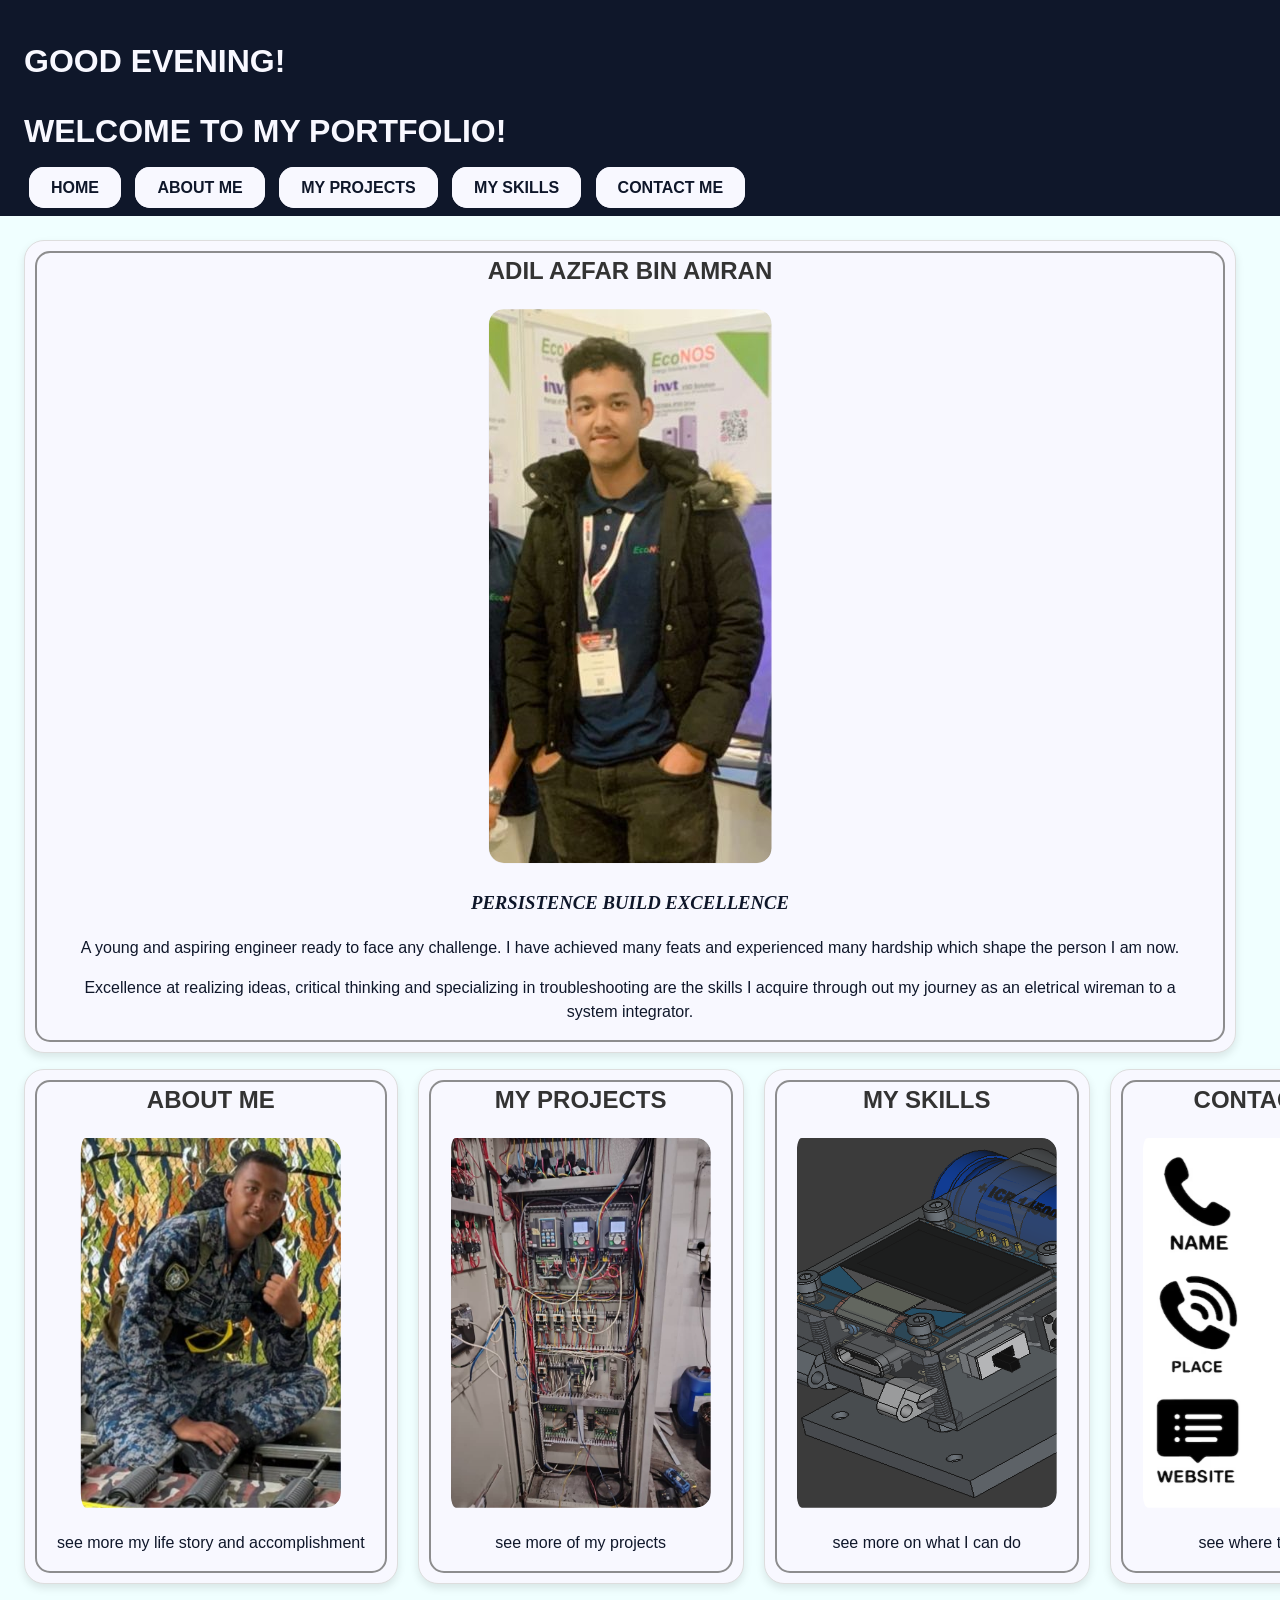
<file: index.html>
<!DOCTYPE html>
<html lang="en">

<head>
    <meta charset="UTF-8">
    <meta name="viewport" content="width=device-width, initial-scale=1.0">
    <title>Document</title>
    <link rel="stylesheet" href="css/style.css">
    <script src="js/script.js" defer></script>
</head>

<body>
    <header class="site-header">
        <h1><STRONG id="timenow">PLACEHOLDER</STRONG></h1>
        <h1> WELCOME TO MY PORTFOLIO!</h1>
        <nav>
            <a href="index.html"><STRONG>HOME</STRONG></a>
            <a href="about.html">ABOUT ME</a>
            <a href="projects.html">MY PROJECTS</a>
            <a href="skills.html">MY SKILLS</a>
            <a href="contact.html">CONTACT ME</a>
        </nav>
    </header>

    <main class="container">
        <div class="cardback">
            <div class="card">
                <h2>ADIL AZFAR BIN AMRAN</h2>
                <img src="images/aboutme/1396958f-111c-4597-9059-78335239b553-1.png" alt="1" width=auto
                    height=auto>
                <h3><i><strong>PERSISTENCE BUILD EXCELLENCE</strong></i></h3>
                <p>
                    A young and aspiring engineer ready to face any challenge.
                    I have achieved many feats and experienced many hardship which shape the person I am now.
                </p>
                <p>Excellence at realizing ideas, critical thinking and specializing in troubleshooting are the skills I
                    acquire
                    through out my journey as an eletrical wireman to a system integrator.
                </p>
                <div class="view-more"></div>
            </div>
        </div>

        <p></p>

        <div class="scrollmenu">
            <div class="scrollcard" onclick="navigateToPage('about.html')">
                <section id="about me">
                    <div class="card">
                        <h2>ABOUT ME</h2>
                        <div class="card2">
                            <div class="crop">
                                <img src="images/aboutme/313f0e21-b64f-49c8-b7f7-af581e99fd51.jpg"alt="2"
                                    width=auto height=auto>
                            </div>
                        </div>
                        <p>see more my life story and accomplishment</p>
                        <p></p>
                    </div>
                </section>
            </div>

            <div class="scrollcard" onclick="navigateToPage('projects.html')">
                <section id="projects">
                    <div class="card">
                        <h2>MY PROJECTS</h2>
                        <div class="card2">
                            <div class="crop">
                                <img src="images/projects/b5fd76b1-5081-4125-a2d4-66a4475caf96.jpg" alt="3"
                                    width=auto height=auto>
                            </div>
                        </div>
                        <p>see more of my projects</p>
                        <p></p>
                    </div>
                </section>
            </div>


            <div class="scrollcard" onclick="navigateToPage('skills.html')">
                <section id="skils">
                    <div class="card">
                        <h2>MY SKILLS</h2>
                        <div class="card2">
                            <div class="crop">
                                <img src="images/skills/Screenshot 2026-06-05 005040.png" alt="4" width=auto
                                    height=auto>
                            </div>
                        </div>
                        <p>see more on what I can do</p>
                        <p></p>
                    </div>
                </section>
            </div>

            <div class="scrollcard" onclick="navigateToPage('contact.html')">
                <section id="contact">
                    <div class="card">
                        <h2>CONTACT ME</h2>
                        <div class="card2">
                            <div class="crop">
                                <img src="images/contact/Screenshot 2026-11-20 012955.png" alt="5" width=auto
                                    height=auto>
                            </div>
                        </div>
                        <p>see where to find me</p>
                        <p></p>
                    </div>
                </section>
            </div>

        </div>


    </main>
</body>

</html>
</file>
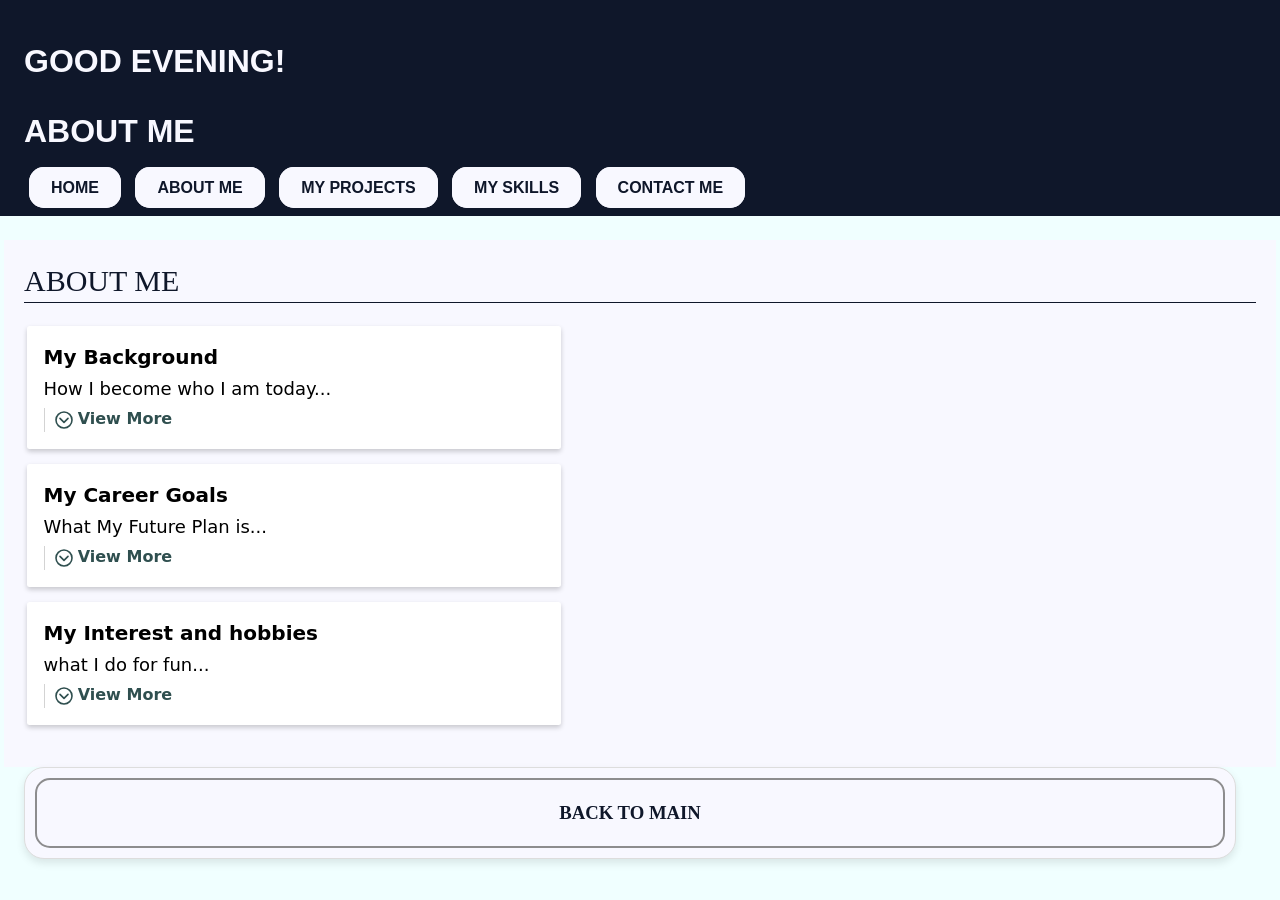
<file: about.html>
<!--
1. introduction
2. academic achivement
- dekan

3. curriculum achivement
- palapes

4. university activity
- senandika
- inSTAR
- ROV
- URC
- KV CHENOR

5. miscellaneous
- 3D business
- lecturer apprentenceship 
-->

<!DOCTYPE html>
<html lang="en">

<head>
    <meta charset="UTF-8">
    <meta name="viewport" content="width=device-width, initial-scale=1.0">
    <title>Document</title>
    <link rel="stylesheet" href="css/style.css">
    <script src="js/script.js" defer></script>
</head>

<body>
    <header class="site-header">
        <h1><STRONG id="timenow">PLACEHOLDER</STRONG></h1>
        <h1> ABOUT ME</h1>
        <h2></h2>
        <nav>
            <a href="index.html">HOME</a>
            <a href="about.html"><STRONG>ABOUT ME</STRONG></a>
            <a href="projects.html">MY PROJECTS</a>
            <a href="skills.html">MY SKILLS</a>
            <a href="contact.html">CONTACT ME</a>
        </nav>
    </header>

    <main class="container">
        <div class="disclosure-cards">
            <h3>ABOUT ME</h3>
            <ol class="sessions" aria-labelledby="conference-heading">
                <li>
                    <article class="disclosure-card session" aria-labelledby="symphonic-structure">
                        <header>
                            <hgroup>
                                <h4 id="symphonic-structure">
                                    My Background
                                </h4>
                                <p>How I become who I am today...</p>
                            </hgroup>
                            <p>
                                <button id="toggle-symphonic-structure"
                                    aria-labelledby="symphonic-structure toggle-symphonic-structure"
                                    aria-expanded="false" aria-controls="details-symphonic-structure" type="button">
                                    <svg role="image" aria-hidden="true" viewBox="0 0 24 24" width="24" height="24"
                                        xmlns="http://www.w3.org/2000/svg">
                                        <circle cx="12" cy="12" r="10" stroke="currentColor" stroke-width="2"
                                            fill="none"></circle>
                                        <polyline points="7,10 12,15 17,10" stroke="currentColor" stroke-width="2"
                                            fill="none" stroke-linecap="round" stroke-linejoin="round"></polyline>
                                    </svg>
                                    View More
                                </button>
                            </p>
                        </header>
                        <div id="details-symphonic-structure" class="details" inert="">
                            <div class="description">
                                <p>
                                    My technical journey starts at Kolej Vokasional Kuantan where I took part in
                                    eletrical technology diploma where I learn
                                    more about eletrical power, PLC controls, transformer, single-phase wiring,
                                    three-phase wiring, motor control
                                    and power eletronic. However one of the biggest change to me happens during the
                                    6-month internship before getting
                                    my diploma. During this phase, I learned degree level knowledge such as inverters,
                                    industrial communicaiton, IoT technology,
                                    servo controls, monitoring system and many more. this 6 month period gets me 5 years
                                    worth of knowledge in industry 4.0
                                </p>
                                <p>
                                    pursuing my interest. I continue to expand my knowledge by taking part in industrial
                                    eletronic automation which have similar
                                    scope of learning as when I intern during my diploma. I'm familier with most of the
                                    study throughout the course which make
                                    it easy for me to go through.
                                </p>

                                <div class="scrollmenu">

                                    <div class="scrollcard">
                                        <section id="about me">
                                            <div class="card">
                                                <div class="card2">
                                                    <div class="crop">
                                                        <img src="images\aboutme\9317bbbd-1c9b-4f20-add9-9bc3ab0dd415.jpg"
                                                            alt="adil azfar at cyber" width=auto height=auto>
                                                    </div>
                                                </div>
                                            </div>
                                        </section>
                                    </div>

                                    <div class="scrollcard">
                                        <section id="about me">
                                            <div class="card">
                                                <div class="card2">
                                                    <div class="crop">
                                                        <img src="images\aboutme\5a4fe537-05f0-40ac-92f8-19c1ed09f14d.jpg"
                                                            alt="adil first day at ump" width=auto height=auto>
                                                    </div>
                                                </div>
                                            </div>
                                        </section>
                                    </div>

                                    <div class="scrollcard">
                                        <section id="about me">
                                            <div class="card">
                                                <div class="card2">
                                                    <div class="crop">
                                                        <img src="images\aboutme\55c5b2a2-56e3-48ec-b4b6-82992f98157d.jpg"
                                                            alt="adil behind MSB" width=auto height=auto>
                                                    </div>
                                                </div>
                                            </div>
                                        </section>
                                    </div>

                                    <div class="scrollcard">
                                        <section id="about me">
                                            <div class="card">
                                                <div class="card2">
                                                    <div class="crop">
                                                        <img src="images\aboutme\b8e738b7-7e85-4b4d-9f89-7d66defcb8b6.jpg"
                                                            alt="adil giving apprieciation award" width=auto
                                                            height=auto>
                                                    </div>
                                                </div>
                                            </div>
                                        </section>
                                    </div>

                                    <div class="scrollcard">
                                        <section id="about me">
                                            <div class="card">
                                                <div class="card2">
                                                    <div class="crop">
                                                        <img src="images\aboutme\f6038014-79d3-4bff-8670-74fb066325e4.jpg"
                                                            alt="adil at URC" width=auto height=auto>
                                                    </div>
                                                </div>
                                            </div>
                                        </section>
                                    </div>

                                </div>
                            </div>
                    </article>
                </li>

                <li>
                    <article class="disclosure-card session" aria-labelledby="folk-futures">
                        <header>
                            <hgroup>
                                <h4 id="folk-futures">
                                    My Career Goals
                                </h4>
                                <p>What My Future Plan is...</p>
                            </hgroup>
                            <p>
                                <button id="toggle-folk-futures" aria-labelledby="folk-futures toggle-folk-futures"
                                    aria-expanded="false" aria-controls="details-folk-futures" type="button">
                                    <svg role="image" aria-hidden="true" viewBox="0 0 24 24" width="24" height="24"
                                        xmlns="http://www.w3.org/2000/svg">
                                        <circle cx="12" cy="12" r="10" stroke="currentColor" stroke-width="2"
                                            fill="none"></circle>
                                        <polyline points="7,10 12,15 17,10" stroke="currentColor" stroke-width="2"
                                            fill="none" stroke-linecap="round" stroke-linejoin="round"></polyline>
                                    </svg>
                                    View More
                                </button>
                            </p>
                        </header>
                        <div id="details-folk-futures" class="details" inert="">
                            <div class="description">
                                <p>
                                    My plan is to help improve the future of industries from where I can. I prefer to
                                    grow with the company as building relation and establish
                                    connection are important in this day and age. I will support the growth of industry
                                    toward a more advanced and cleaner future to the best
                                    of my effort.
                                </p>
                                <p>
                                    Maybe in the future, I would lead a big project a positive impact towards every
                                    aspect of the enviroment, the country, and maybe even the world
                                </p>

                                <div class="scrollmenu">

                                    <div class="scrollcard">
                                        <section id="about me">
                                            <div class="card">
                                                <div class="card2">
                                                    <div class="crop">
                                                        <img src="images\aboutme\f8cc17b9-a254-4970-8616-68c7c1c4f058.jpg"
                                                            alt="adil azfar at cyber" width=auto height=auto>
                                                    </div>
                                                </div>
                                            </div>
                                        </section>
                                    </div>

                                    <div class="scrollcard">
                                        <section id="about me">
                                            <div class="card">
                                                <div class="card2">
                                                    <div class="crop">
                                                        <img src="images\aboutme\995b3951-dacc-4b82-9719-9acc5e6f8f7d.jpg"
                                                            alt="adil azfar" width=auto height=auto>
                                                    </div>
                                                </div>
                                            </div>
                                        </section>
                                    </div>

                                    <div class="scrollcard">
                                        <section id="about me">
                                            <div class="card">
                                                <div class="card2">
                                                    <div class="crop">
                                                        <img src="images\aboutme\9cdf35bf-327e-4254-8f24-e0a8d29cc6f3.jpg"
                                                            alt="adil azfar" width=auto height=auto>
                                                    </div>
                                                </div>
                                            </div>
                                        </section>
                                    </div>

                                    <div class="scrollcard">
                                        <section id="about me">
                                            <div class="card">
                                                <div class="card2">
                                                    <div class="crop">
                                                        <img src="images\aboutme\0027900f-16cf-4374-8587-5cbf09d0ef61.jpg"
                                                            alt="adil azfar" width=auto height=auto>
                                                    </div>
                                                </div>
                                            </div>
                                        </section>
                                    </div>

                                    <div class="scrollcard">
                                        <section id="about me">
                                            <div class="card">
                                                <div class="card2">
                                                    <div class="crop">
                                                        <img src="images\aboutme\Screenshot 2025-01-08 163306.png"
                                                            alt="adil azfar" width=auto height=auto>
                                                    </div>
                                                </div>
                                            </div>
                                        </section>
                                    </div>


                                </div>
                            </div>
                    </article>
                </li>

                <li>
                    <article class="disclosure-card session" aria-labelledby="playful-dissonance">
                        <header>
                            <hgroup>
                                <h4 id="playful-dissonance">
                                    My Interest and hobbies
                                </h4>
                                <p>what I do for fun...</p>
                            </hgroup>
                            <p>
                                <button id="toggle-playful-dissonance"
                                    aria-labelledby="playful-dissonance toggle-playful-dissonance" aria-expanded="false"
                                    aria-controls="details-playful-dissonance" type="button">
                                    <svg role="image" aria-hidden="true" viewBox="0 0 24 24" width="24" height="24"
                                        xmlns="http://www.w3.org/2000/svg">
                                        <circle cx="12" cy="12" r="10" stroke="currentColor" stroke-width="2"
                                            fill="none"></circle>
                                        <polyline points="7,10 12,15 17,10" stroke="currentColor" stroke-width="2"
                                            fill="none" stroke-linecap="round" stroke-linejoin="round"></polyline>
                                    </svg>
                                    View More
                                </button>
                            </p>
                        </header>
                        <div id="details-playful-dissonance" class="details" inert="">
                            <div class="description">
                                <p>
                                    While not active in heavy activity, I do enjoy a delicate and percise activity and
                                    hobby such as
                                    archery which teach me troubleshooting from first principle.
                                </p>
                                <p>
                                    I do also have other interest such as racing simulation which taught me alot about
                                    being persistent
                                    and perfecting everything little things we do in our daily live to get closer to our
                                    perfect self.
                                </p>
                                <p>
                                    additionally, I also include myself with activities around the campus such as
                                    joining theater club
                                    as a back stage crew and eventually join the high team member as an exco.
                                </p>
                                <p>furthermore, I also joined
                                    Reserved Officer Training Unit (ROTU) airforce unit as also have interest to
                                    volunteer myself as a
                                    reserved army for my country.
                                </p>

                                <div class="scrollmenu">

                                    <div class="scrollcard">
                                        <section id="about me">
                                            <div class="card">
                                                <div class="card2">
                                                    <div class="crop">
                                                        <img src="images\aboutme\Screenshot 2026-11-21 001144.png"
                                                            alt="adil azfar at cyber" width=auto height=auto>
                                                    </div>
                                                </div>
                                            </div>
                                        </section>
                                    </div>

                                    <div class="scrollcard">
                                        <section id="about me">
                                            <div class="card">
                                                <div class="card2">
                                                    <div class="crop">
                                                        <img src="images\aboutme\Screenshot 2026-11-21 001138.png"
                                                            alt="adil azfar" width=auto height=auto>
                                                    </div>
                                                </div>
                                            </div>
                                        </section>
                                    </div>

                                    <div class="scrollcard">
                                        <section id="about me">
                                            <div class="card">
                                                <div class="card2">
                                                    <div class="crop">
                                                        <img src="images\aboutme\b0984733-5e2a-4a69-95e4-60bbd74cce23.jpg"
                                                            alt="adil azfar" width=auto height=auto>
                                                    </div>
                                                </div>
                                            </div>
                                        </section>
                                    </div>

                                    <div class="scrollcard">
                                        <section id="about me">
                                            <div class="card">
                                                <div class="card2">
                                                    <div class="crop">
                                                        <img src="images\aboutme\f584bfcb-5693-4f23-a82d-b52685da764d.jpg"
                                                            alt="adil azfar" width=auto height=auto>
                                                    </div>
                                                </div>
                                            </div>
                                        </section>
                                    </div>

                                    <div class="scrollcard">
                                        <section id="about me">
                                            <div class="card">
                                                <div class="card2">
                                                    <div class="crop">
                                                        <img src="images\aboutme\3d8e76f5-4795-41f6-9cdc-fa397defccf2.jpg"
                                                            alt="adil azfar" width=auto height=auto>
                                                    </div>
                                                </div>
                                            </div>
                                        </section>
                                    </div>

                                </div>
                            </div>
                    </article>
                </li>
            </ol>
        </div>

        <div class="scrollcard" onclick="navigateToPage('index.html')">
            <section id="about me">
                <div class="card">
                    <div class="card2">
                        <div class="crop">
                            <h3>BACK TO MAIN</h3>
                        </div>
                    </div>
                </div>
            </section>
        </div>

    </main>


</body>

</html>
</file>
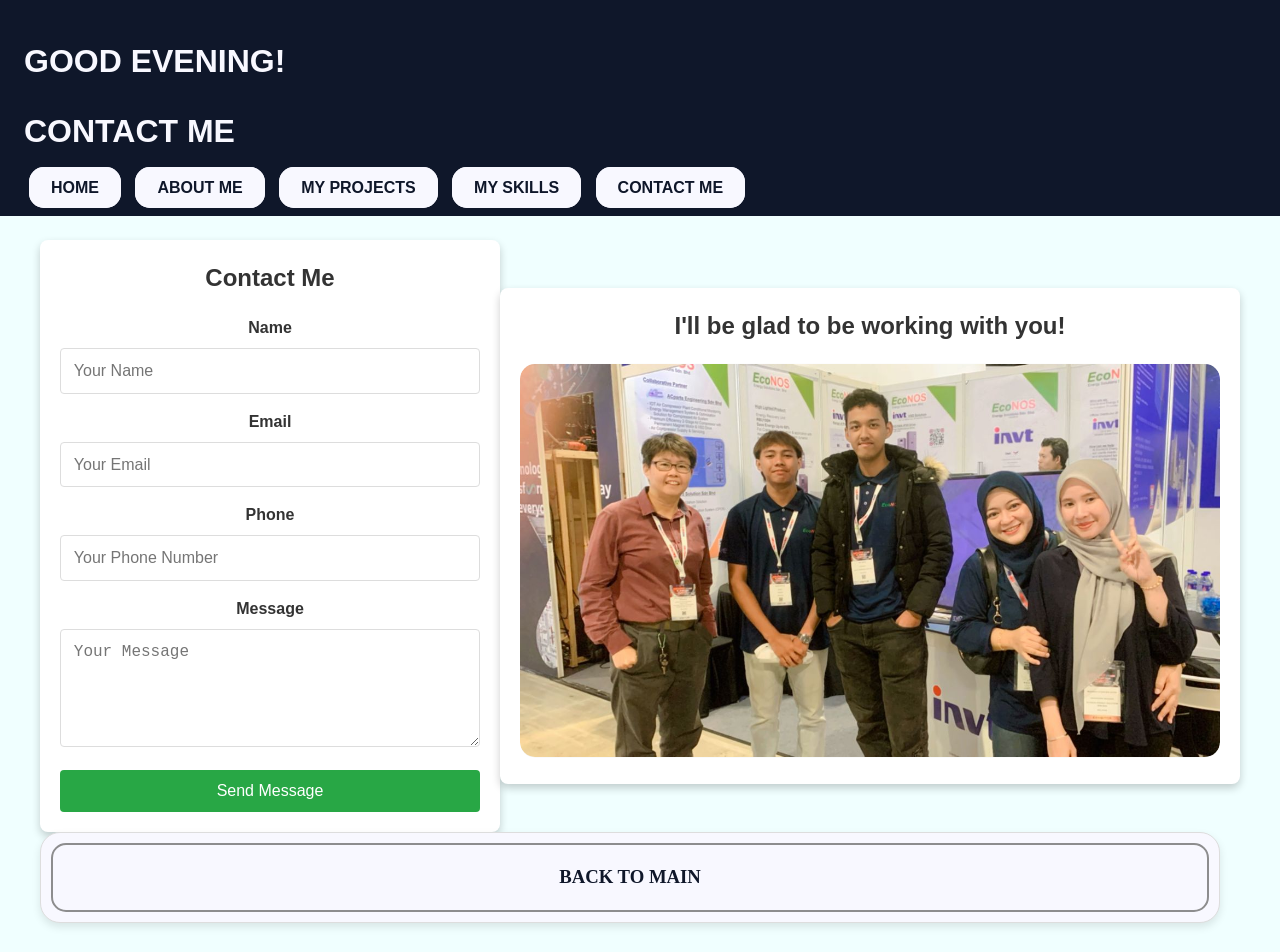
<file: contact.html>
<!--
- linked
- gmail
- phone number
-->

<!DOCTYPE html>
<html lang="en">

<head>
    <meta charset="UTF-8">
    <meta name="viewport" content="width=device-width, initial-scale=1.0">
    <title>Document</title>
    <link rel="stylesheet" href="css/style.css">
    <script src="js/script.js" defer></script>
</head>

<body>
    <header class="site-header">
        <h1><STRONG id="timenow">PLACEHOLDER</STRONG></h1>
        <h1>CONTACT ME</h1>
        <nav>
            <a href="index.html">HOME</a>
            <a href="about.html">ABOUT ME</a>
            <a href="projects.html">MY PROJECTS</a>
            <a href="skills.html">MY SKILLS</a>
            <a href="contact.html"><STRONG>CONTACT ME</STRONG></a>
        </nav>
    </header>

    <main class="container3">
        <div class="scrollmenu">
            <div class="contact-form-container">
                <h2>Contact Me</h2>
                <form id="contactForm">
                    <div class="form-group">
                        <label for="name">Name</label>
                        <input type="text" id="name" name="name" placeholder="Your Name" required>
                        <span class="error-message" id="nameError"></span>
                    </div>
                    <div class="form-group">
                        <label for="email">Email</label>
                        <input type="email" id="email" name="email" placeholder="Your Email" required>
                        <span class="error-message" id="emailError"></span>
                    </div>
                    <div class="form-group">
                        <label for="phone">Phone</label>
                        <input type="tel" id="phone" name="phone" placeholder="Your Phone Number" required>
                        <span class="error-message" id="phoneError"></span>
                    </div>
                    <div class="form-group">
                        <label for="message">Message</label>
                        <textarea id="message" name="message" placeholder="Your Message" rows="5" required></textarea>
                        <span class="error-message" id="messageError"></span>
                    </div>
                    <button type="submit" class="submit-button">
                        Send Message
                    </button>
                </form>
            </div>
            <div class="contact-form-container2">
                <h2>I'll be glad to be working with you!</h2>
                <img src="images\aboutme\1396958f-111c-4597-9059-78335239b553.jpg" alt="adil azfar" width=700px
                    height=auto>
            </div>
        </div>

        <div class="scrollcard" onclick="navigateToPage('index.html')">
            <section id="about me">
                <div class="card">
                    <div class="card2">
                        <div class="crop">
                            <h3>BACK TO MAIN</h3>
                        </div>
                    </div>
                </div>
            </section>
        </div>

    </main>
</body>

</html>
</file>
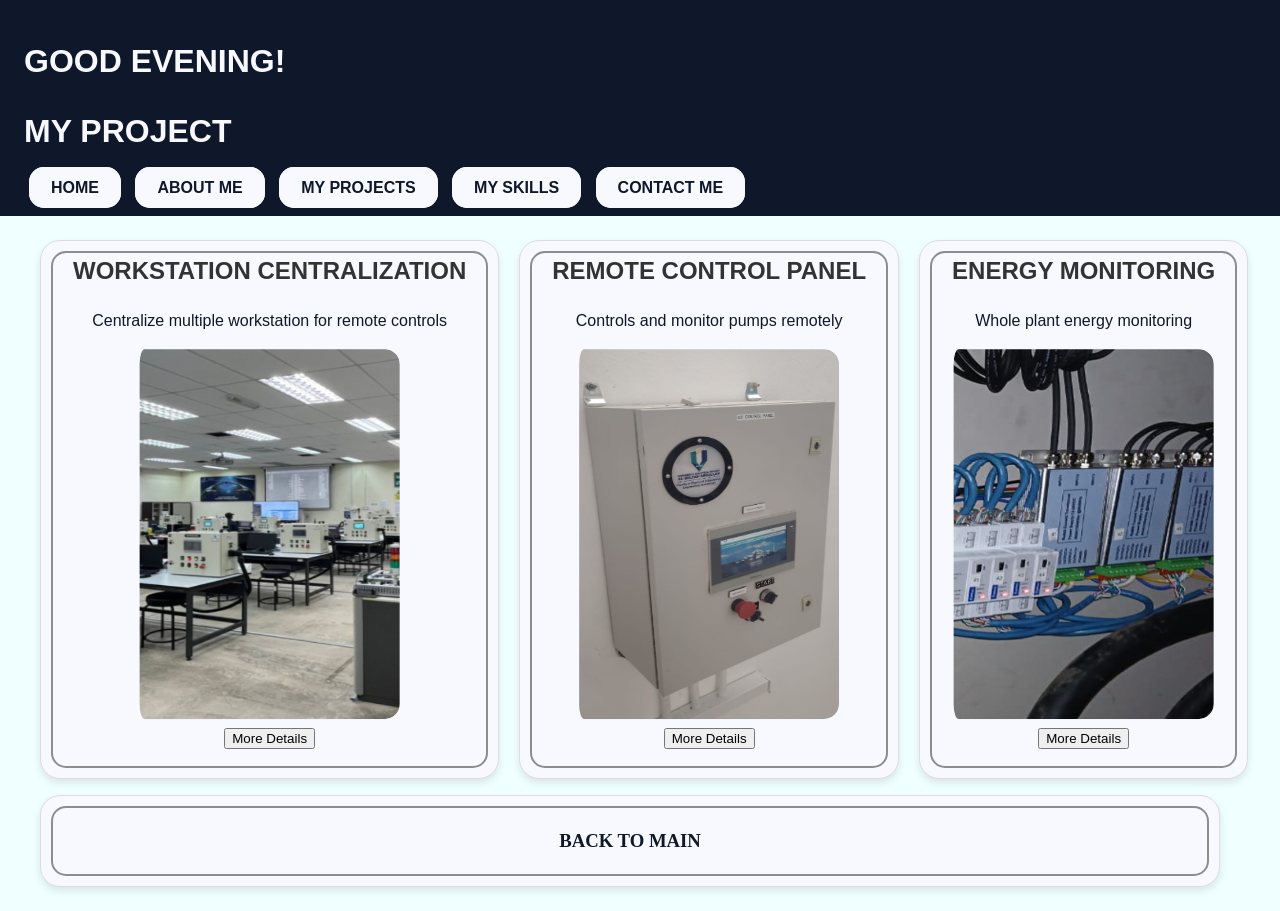
<file: projects.html>
<!--
- malay sino
- masjid aljazari
- workbench centralization at ftkee lab
- example panel 
- econos era project
- diploma FYP
-->
<!DOCTYPE html>
<html lang="en">

<head>
    <meta charset="UTF-8">
    <meta name="viewport" content="width=device-width, initial-scale=1.0">
    <title>Document</title>
    <link rel="stylesheet" href="css/style.css">
    <script src="js/script.js" defer></script>
</head>

<body>
    <header class="site-header">
        <h1><STRONG id="timenow">HELLO!</STRONG></h1>
        <h1> MY PROJECT</h1>
        <nav>
            <a href="index.html">HOME</a>
            <a href="about.html">ABOUT ME</a>
            <a href="projects.html"><STRONG>MY PROJECTS</STRONG></a>
            <a href="skills.html">MY SKILLS</a>
            <a href="contact.html">CONTACT ME</a>
        </nav>
    </header>

    <main class="container2">
        <!-- Trigger/Open The Modal --
        <button id="myBtn">Open Modal</button>
        -- The Modal -->
        <div class="scrollmenu">

            <div class="scrollcard">
                <section id="about me">
                    <div class="card">
                        <h2>WORKSTATION CENTRALIZATION</h2>
                        <div class="card2">
                            <p>Centralize multiple workstation for remote controls</p>
                            <div class="crop">
                                <img src="images\projects\Screenshot 2026-11-23 043735.png" alt="lab automation" width=auto height=auto>
                            </div>
                            <button id="myBtn1">More Details</button>
                        </div>
                        <p></p>
                    </div>
                </section>
            </div>

            <div class="scrollcard">
                <section id="about me">
                    <div class="card">
                        <h2>REMOTE CONTROL PANEL</h2>
                        <div class="card2">
                        <p>Controls and monitor pumps remotely </p>
                            <div class="crop">
                                <img src="images\projects\Screenshot 2026-08-13 142405.png" alt="panel IOT masjid" width=auto height=auto>
                            </div>
                            <button id="myBtn2">More Details</button>
                        </div>

                        <p></p>
                    </div>
                </section>
            </div>

            <div class="scrollcard">
                <section id="about me">
                    <div class="card">
                        <h2>ENERGY MONITORING</h2>
                        <div class="card2">
                        <p>Whole plant energy monitoring</p>
                            <div class="crop">
                                <img src="images\projects\Screenshot 2026-11-23 044013.png" alt="project senai" width=auto height=auto>
                            </div>
                            <button id="myBtn3">More Details</button>
                        </div>

                        <p></p>
                    </div>
                </section>
            </div>
            
                
        </div>

        <div id="myModal1" class="modal">
            <div id="myModal1" class="modal">
            </div>

            <div class="modal-content">
                <span class="close1">&times;</span>
                <p><strong>Project name:</strong> Workstation centralization for automation lab</p>
                <p><strong>Role during project:</strong>  PLC Programmer</p>
                <p><strong>Summary:</strong> Centralizing multiple workstation for remote communication and controls to simulate system centralization in industries</p>
                <img src="images\projects\Screenshot 2026-11-23 043735.png" width=auto height=auto>
                <img src="images\projects\Screenshot 2026-11-23 172018.png" width=auto height=auto>
                <img src="images\projects\Screenshot 2026-11-23 172033.png" width=auto height=auto>
                <img src="images\projects\99ff914b-8804-42fc-8378-9025d9502260.jpg" width=auto height=auto>
            </div>
        </div>
        <div id="myModal2" class="modal">
            <div id="myModal2" class="modal">
            </div>

            <div class="modal-content">
                <span class="close2">&times;</span>
                <p><strong>Project name:</strong> Majid Al-jazari water pump remote monitoring and control</p>
                <p><strong>Role during project:</strong> Panel wiring and PLC Programmer</p>
                <p>
                <strong>Summary:</strong> Masjid Al-jazari have issue with their tank overflowing because of a faulty pressure switch relay. we solve this issue by installating a separate panel which can monitor
                and isolate controls from main panel to the newer one with PLC controls which could stop the pumps from running when overflowing occur
                </p>
                <img src="images\projects\Screenshot 2026-11-23 170403.png" width=auto height=auto>
                <img src="images\projects\Screenshot 2026-11-23 170407.png" width=auto height=auto>
                <img src="images\projects\Screenshot 2026-11-23 170416.png" width=auto height=auto>
                <img src="images\projects\1fb32a43-5e18-4b54-98cd-e9a52824ff2a.jpg" width=auto height=auto>
            </div>
        </div>

        <div id="myModal3" class="modal">
            <div id="myModal3" class="modal">
            </div>

            <div class="modal-content">
                <span class="close3">&times;</span>
                <p><strong>Project name:</strong> Mass energy monitoring panel installation for Ajiya Senai & Ajiya Segamat plant</p>
                <p><strong>Role during project:</strong>Project Engineer</p>
                <p>
                <strong>Summary:</strong> Installation of 15 energy panels and monitors 48 loads in total which covers both Senai and Segamat plant 
                </p>
                <div class="crop2">
                <img src="images\projects\43ab0937-44be-40ad-a3f4-710eef16cf9b.jpg" alt="project senai" width=auto height=auto>
                <img src="images\projects\Screenshot 2026-11-23 170442.png" alt="project senai" width=auto height=auto>
                <img src="images\projects\Screenshot 2026-11-23 170428.png" alt="project senai" width=auto height=auto>
                <img src="images\projects\Screenshot 2026-11-23 170432.png" alt="project senai" width=auto height=auto>
                </div>
            </div>
        </div>

        <p></p>

        <div class="scrollcard" onclick="navigateToPage('index.html')">
            <div class="card">
                 <div class="card2">
                    <div class="crop">
                        <h3>BACK TO MAIN</h3>
                    </div>
                </div>
            </div>
        </div>
    </main>
</body>

</html>
</file>
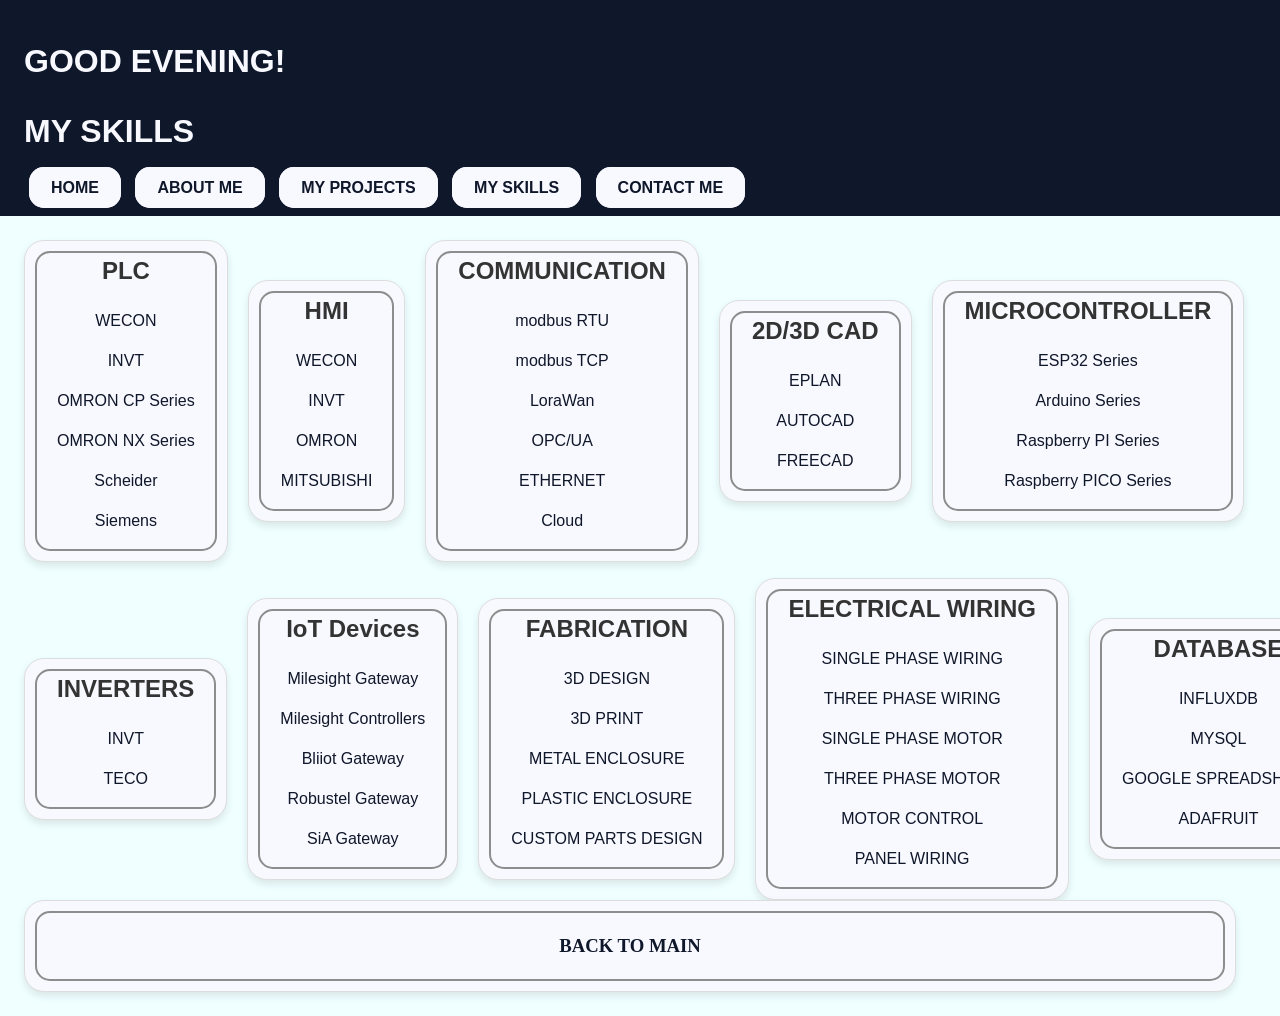
<file: skills.html>
<!--
- refer back to resume
-->
<!DOCTYPE html>
<html lang="en">

<head>
    <meta charset="UTF-8">
    <meta name="viewport" content="width=device-width, initial-scale=1.0">
    <title>Document</title>
    <link rel="stylesheet" href="css/style.css">
    <script src="js/script.js" defer></script>
</head>

<body>
    <header class="site-header">
        <h1><STRONG id="timenow">PLACEHOLDER</STRONG></h1>
        <h1>MY SKILLS</h1>
        <nav>
            <a href="index.html">HOME</a>
            <a href="about.html">ABOUT ME</a>
            <a href="projects.html">MY PROJECTS</a>
            <a href="skills.html"><STRONG>MY SKILLS</STRONG></a>
            <a href="contact.html">CONTACT ME</a>
        </nav>
    </header>

    <main class="container">
        <div class="scrollmenu">
            <div class="scrollcard2">
                <div class="card">
                    <h2>PLC</h2>
                    <div class="card2">
                        <p>WECON</p>
                        <p>INVT</p>
                        <p>OMRON CP Series</p>
                        <p>OMRON NX Series</p>
                        <p>Scheider</p>
                        <p>Siemens</p>
                        <p></p>
                    </div>
                </div>
            </div>

            <div class="scrollcard2">
                <div class="card">
                    <h2>HMI</h2>
                    <div class="card2">
                        <p>WECON</p>
                        <p>INVT</p>
                        <p>OMRON</p>
                        <p>MITSUBISHI</p>
                        <p></p>
                    </div>
                </div>
            </div>

            <div class="scrollcard2">
                <div class="card">
                    <h2>COMMUNICATION</h2>
                    <div class="card2">
                        <p>modbus RTU</p>
                        <p>modbus TCP</p>
                        <p>LoraWan</p>
                        <p>OPC/UA</p>
                        <p>ETHERNET</p>
                        <p>Cloud</p>
                        <p></p>
                    </div>
                </div>
            </div>

            <div class="scrollcard2">
                <div class="card">
                    <h2>2D/3D CAD </h2>
                    <div class="card2">
                        <p>EPLAN</p>
                        <p>AUTOCAD</p>
                        <p>FREECAD</p>
                        <p></p>
                    </div>
                </div>
            </div>

            <div class="scrollcard2">
                <div class="card">
                    <h2>MICROCONTROLLER</h2>
                    <div class="card2">
                        <p>ESP32 Series</p>
                        <p>Arduino Series</p>
                        <p>Raspberry PI Series</p>
                        <p>Raspberry PICO Series</p>
                        <p></p>
                    </div>
                </div>
            </div>
        </div>

        <p></p>

        <div class="scrollmenu">
            <div class="scrollcard2">
                <div class="card">
                    <h2>INVERTERS</h2>
                    <div class="card2">
                        <p>INVT</p>
                        <p>TECO</p>
                        <p></p>
                    </div>
                </div>
            </div>

            <div class="scrollcard2">
                <div class="card">
                    <h2>IoT Devices</h2>
                    <div class="card2">
                        <p>Milesight Gateway</p>
                        <p>Milesight Controllers</p>
                        <p>Bliiot Gateway</p>
                        <p>Robustel Gateway</p>
                        <p>SiA Gateway</p>
                        <p></p>
                    </div>
                </div>
            </div>

            <div class="scrollcard2">
                <div class="card">
                    <h2>FABRICATION</h2>
                    <div class="card2">
                        <p>3D DESIGN</p>
                        <p>3D PRINT</p>
                        <p>METAL ENCLOSURE</p>
                        <p>PLASTIC ENCLOSURE</p>
                        <p>CUSTOM PARTS DESIGN</p>
                        <p></p>
                    </div>
                </div>
            </div>

            <div class="scrollcard2">
                <div class="card">
                    <h2>ELECTRICAL WIRING</h2>
                    <div class="card2">
                        <p>SINGLE PHASE WIRING</p>
                        <p>THREE PHASE WIRING</p>
                        <p>SINGLE PHASE MOTOR</p>
                        <p>THREE PHASE MOTOR</p>
                        <p>MOTOR CONTROL</p>
                        <p>PANEL WIRING</p>
                        <p></p>
                    </div>
                </div>
            </div>

            <div class="scrollcard2">
                <div class="card">
                    <h2>DATABASE</h2>
                    <div class="card2">
                        <p>INFLUXDB</p>
                        <p>MYSQL</p>
                        <p>GOOGLE SPREADSHEET</p>
                        <p>ADAFRUIT</p>
                        <p></p>
                    </div>
                </div>
            </div>

        </div>

        <div class="scrollcard" onclick="navigateToPage('index.html')">
            <div class="card">
                <div class="card2">
                    <div class="crop">
                        <h3>BACK TO MAIN</h3>
                    </div>
                </div>
            </div>
        </div>

    </main>

</body>

</html>
</file>
<file: css/style.css>
/*INDEX*/

body {
    font-family: Arial, Helvetica, sans-serif;
    background-color: azure;
    margin: 0;
}

h1,h2{
    font-family:'Segoe UI', Tahoma, Geneva, Verdana, sans-serif;
}

h3{
    font-family:'Times New Roman', Times, serif
}

:root{
  --first: #0f172a;
  --second: ghostwhite;
  --third: #7c7c7cdc;
  --grey: #64748b;
  --ok: #15803d;
  --warn: #b45309;
  --alarm: #b91c1c;
  --border-rad: 15px;
}

body{
    color: var(--first);
    line-height: 1.5;
}

.pageselect{
  display:none;
}

.site-header{
    background-color: var(--first);
    color:var(--second);
    padding: 16px 24px;
}

.site-header a{
    color: var(--first);
    background-color:var(--second);
    border:2px solid var(--second);
    border-radius: var(--border-rad);
    padding: 10px 20px;
    margin:5px;
    text-decoration: none;
    font-weight: bold;
}

.card{
    border: 2px solid var(--third);
    border-radius: var(--border-rad);
    padding: 0px 20px;
    text-align: center;
}

.cardback {
    width: auto;
    height: auto;
    margin-right: 20px;
    padding: 10px;
    background-color: var(--second);
    border: 1px solid #ddd;
    border-radius: 20px;
    box-shadow: 0 4px 8px rgba(0,0,0,0.1);
}


.card a{
    text-decoration: none;
    color:var(--first);
    font-weight: bold;
}

.card2{
    padding: auto auto;
    margin-bottom: auto;
    text-align: center;    
}
.container{
    max-width: 1400px;
    margin:0 auto;
    padding :24px;
}
.container2{
    max-width: 1200px;
    margin:0 auto;
    padding :24px;
}

.container3{
    max-width: 1200px;
    margin:0 auto;
    padding :24px;
    text-align: center;
}

.button{
    background-color:var(--second);
    border:none;
    color:var(--first);
    padding: 15x 32px;
    text-align:center;
    text-decoration:none;
    display:inline-block;
    font-size: 16px;
    margin: 4px 2px;
    cursor: pointer;
}

.view-more{
    text-align: right;
}

img{
    border-radius: var(--border-rad);
    clip-path:margin-box;
    box-shadow: 0 4px 8px rgba(0,0,0,0.1);
}

.crop{
    width: auto;
    height: auto;
    overflow: hidden;
}

.crop img{
    width: 270px;
    height: 370px;
    margin: 0px 0 0 -10px;

}

.scrollmenu{
    display:flex;
    align-items:center;
    position:relative;
}

.scrollcard {
    flex: 0 0 auto;
    width: auto;
    height: auto;
    margin-right: 20px;
    padding: 10px;
    background-color: var(--second);
    border: 1px solid #ddd;
    border-radius: 20px;
    text-align: center;
    cursor: pointer;
    transition: transform 0.2s;
    position: relative;
    overflow:hidden;
    box-shadow: 0 4px 8px rgba(0,0,0,0.1);
}

.scrollcard:hover {
    transform: scale(1.05);
}


/*ABOUT ME*/
.disclosure-cards {
  --length-xs: calc(10 / 16 * 0.175rem);
  --length-s: calc(10 / 16 * 0.25rem);
  --length-m: calc(10 / 16 * 1rem);
  --length-l: calc(10 / 16 * 1.5rem);
  --length-xl: calc(10 / 16 * 2rem);
  --length-xxl: calc(10 / 16 * 3rem);
  --color-interactive-idle: transparent;
  --color-interactive-hover: gray;
  --color-interactive-hover-text: black;
  --color-interactive-focus: var(--wai-green, #005a6a);
  --color-interactive-focus-text: var(--wai-green, #005a6a);
  --transition-duration-snappy: 0;
  --transition-duration-leisurely: 0;

  @media (forced-colors: active) {
    --color-interactive-idle: Canvas;
    --color-interactive-hover: Highlight;
    --color-interactive-hover-text: Highlight;
    --color-interactive-focus: Highlight;
    --color-interactive-focus-text: Highlight;
  }

  @media (prefers-reduced-motion: no-preference) and (forced-colors: none) {
    --transition-duration-snappy: 0.15s;
    --transition-duration-leisurely: 0.5s;
  }

  font-family: system-ui, sans-serif;
  font-size: var(--length-m);
  line-height: 1.4;
  background-color: var(--second);
  margin-inline: -2em;
  padding: 2em;
  interpolate-size: allow-keywords;

  *,
  *::before,
  *::after {
    box-sizing: border-box;
    margin: 0;
    padding: 0;
  }

  *:focus {
    outline: var(--length-s) solid var(--color-interactive-focus);
    outline-offset: var(--length-s);
  }

  h3 {
    font-size: var(--length-xxl);
    font-weight: 500;
    border-block-end: var(--length-xs) solid currentcolor;
    text-wrap: balance;
  }

  h5 {
    font-style: normal;
    font-size: var(--length-xl);
    font-weight: 600;
    line-height: 1.25;
  }

  button {
    appearance: none;
    font: inherit;
    color: inherit;
    border: none;
    background: none;

    &[aria-expanded] {
      display: inline-flex;
      gap: 0.175ch;
      padding-inline-start: 0.65ch;
      outline: 0;
      font-weight: 600;
      text-decoration: underline;
      text-underline-offset: 1em;
      text-decoration-color: var(--color-interactive-idle);
      text-decoration-thickness: var(--length-s);
      border-inline-start: var(--length-xs) solid lightgray;
      transition:
        color var(--transition-duration-snappy) ease,
        text-underline-offset var(--transition-duration-snappy) ease,
        text-decoration-color var(--transition-duration-snappy) ease;

      svg {
        scale: 0.8;
        rotate: 0deg;
        transition:
          scale var(--transition-duration-snappy) ease,
          rotate var(--transition-duration-snappy) ease;
      }
    }

    &[aria-expanded="true"] svg {
      rotate: -180deg;
    }

    &:not([aria-expanded]) {
      font-size: var(--length-xl);
      padding: 0.5ch 1ch;
      border: 1px solid black;
      color: white;
      font-weight: bold;
      background-color: rebeccapurple;
      border-radius: var(--length-s);

      &:hover,
      &:focus {
        background-color: darkorchid;
      }

      &:active {
        background-color: midnightblue;
      }
    }
  }

  .disclosure-card {
    border: 0.2em solid transparent;
    outline: 0 solid transparent;
    outline-offset: 0;
    transition:
      outline-offset var(--transition-duration-snappy) ease,
      outline-width var(--transition-duration-snappy) ease,
      outline-color var(--transition-duration-snappy) ease,
      border-color var(--transition-duration-snappy) ease;

    &:hover {
      border-color: var(--color-interactive-hover);

      button[aria-expanded] {
        color: var(--color-interactive-hover-text);
        text-underline-offset: 0.2em;
        text-decoration-color: var(--color-interactive-hover-text);
      }
    }

    &:hover,
    &:has(button[aria-expanded]:focus) {
      button[aria-expanded] {
        svg {
          scale: 1;
        }
      }
    }

    &[data-being-pressed],
    &:has(button[aria-expanded]:focus) {
      outline-offset: 0.25em;
      outline-width: 0.3em;
      outline-color: var(--color-interactive-focus);

      &[data-being-pressed] {
        outline-width: 0.6em;
      }

      button[aria-expanded] {
        color: var(--color-interactive-focus-text);
        text-decoration-color: var(--color-interactive-focus);
        text-underline-offset: 0.2em;
      }
    }
  }

  .sessions {
    list-style: none;
    display: flex;
    flex-direction: column;
    gap: 1em;
    margin-block: 2em;
  }

  .session {
    padding: 1.5em 1.5em 0;
    background-color: white;
    box-shadow: 0 0.25em 0.5em rgba(0 0 0 / 20%);
    margin: 0.25em;
    border-radius: 0.25em;
    max-inline-size: 84ch;

    header,
    hgroup {
      display: flex;
      flex-direction: column;
      gap: 0.5em;
      color: darkslategray;
    }

    hgroup {
      color: black;
      font-weight: 400;

      h4 {
        color: black;
        font-size: 2em;
        font-style: normal;
        font-weight: 700;
      }

      p {
        font-size: 1.8em;
      }
    }

    hgroup + p {
      display: flex;
      flex-wrap: wrap;
      font-size: 1.6em;
      gap: 1ch;
      margin-block-start: var(--length-xs);
    }
  }

  .details {
    block-size: auto;
    opacity: 1;
    overflow-y: clip;
    font-size: 1.6em;
    transition: all var(--transition-duration-leisurely) ease;
    padding-block-end: var(--length-l);

    &[inert] {
      block-size: 0;
      opacity: 0;
    }

    .description {
      display: flex;
      flex-direction: column;
      gap: var(--length-l);
      padding-block-start: var(--length-l);

      > *:first-child {
        border-block-start: var(--length-xs) solid lightgray;
        padding-block-start: var(--length-l);
      }
    }

    form {
      display: flex;
      flex-direction: column;
      gap: var(--length-l);
      margin-block-start: var(--length-l);
      border-block-start: var(--length-xs) solid lightgray;
      padding-block-start: var(--length-l);

      label:has(input[type="checkbox"]) {
        display: flex;
        gap: 0.75ch;
        align-items: baseline;
      }
    }
  }
}

/*my project*/

/* The Modal (background) */
.modal {
  display: none; /* Hidden by default */
  position: fixed; /* Stay in place */
  z-index: 1; /* Sit on top */
  left: 0;
  top: 0;
  width: 100%; /* Full width */
  height: 100%; /* Full height */
  overflow: auto; /* Enable scroll if needed */
  background-color: rgb(0,0,0); /* Fallback color */
  background-color: rgba(0,0,0,0.4); /* Black w/ opacity */
}

/* Modal Content/Box */
.modal-content {
  background-color: #fefefe;
  margin: 15% auto; /* 15% from the top and centered */
  padding: 20px;
  border: 1px solid #888;
  width: 80%; /* Could be more or less, depending on screen size */
}

/* The Close Button */
.close {
  color: #aaa;
  float: right;
  font-size: 28px;
  font-weight: bold;
}

.close:hover,
.close:focus {
  color: black;
  text-decoration: none;
  cursor: pointer;
}

/*my skills */
.scrollcard2 {
    flex: 0 0 auto;
    width: auto;
    height: auto;
    margin-right: 20px;
    padding: 10px;
    background-color: var(--second);
    border: 1px solid #ddd;
    border-radius: 20px;
    text-align: center;
    cursor: pointer;
    transition: transform 0.2s;
    position: relative;
    overflow:hidden;
    box-shadow: 0 4px 8px rgba(0,0,0,0.1);
}

/*my contact*/
/* styles.css */
.contact-form-container {
    background-color: #fff;
    padding: 20px;
    border-radius: 8px;
    box-shadow: 0 4px 8px rgba(0, 0, 0, 0.2);
    max-width: 600px;
    width: 100%;
    align-content: center;
}

.contact-form-container2 {
    background-color: #fff;
    padding: 20px;
    border-radius: 8px;
    box-shadow: 0 4px 8px rgba(0, 0, 0, 0.2);
    max-width: 700px;
    width: 100%;
    align-content: center;
}

h2 {
    margin-top: 0;
    color: #333;
    text-align: center;
}

.form-group {
    margin-bottom: 1rem;
}

label {
    display: block;
    margin-bottom: 0.5rem;
    font-weight: bold;
    color: #333;
}

input, textarea {
    width: 100%;
    padding: 0.8rem;
    border: 1px solid #ddd;
    border-radius: 4px;
    box-sizing: border-box;
    font-size: 1rem;
}

textarea {
    resize: vertical;
}

.error-message {
    color: red;
    font-size: 0.875rem;
    display: none; /* Hidden by default */
}

.submit-button {
    background-color: #28a745;
    color: white;
    border: none;
    padding: 0.75rem;
    border-radius: 4px;
    font-size: 1rem;
    cursor: pointer;
    width: 100%;
    transition: background-color 0.3s;
}

.submit-button:hover {
    background-color: #218838;
}
</file>
